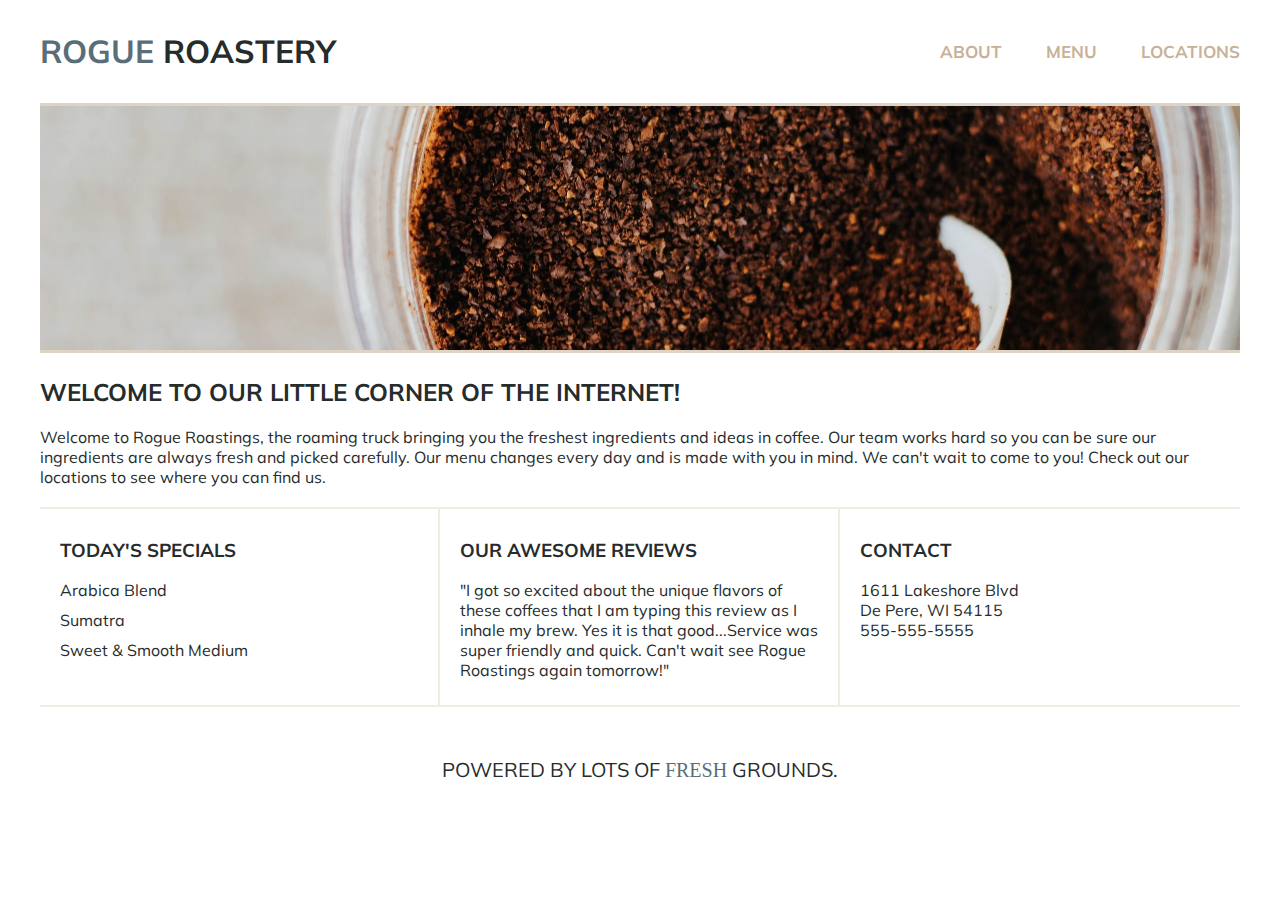
<file: index.html>
<!DOCTYPE html>
    <head>
        <meta charset="utf-8">
        <meta http-equiv="X-UA-Compatible" content="IE=edge">
        <title>Rogue Roastery</title>
        <meta name="viewport" content="width=device-width, initial-scale=1">

        <!-- Stylesheets -->
        <link rel="stylesheet" href="styles/main.css">
        <link rel="stylesheet" href="styles/normalize.css">

        <!-- Google Fonts -->
        <link href="https://fonts.googleapis.com/css2?family=Mulish:wght@400;700&family=Permanent+Marker&display=swap"
            rel="stylesheet">
    </head>
    <body>
        <div class="container">

            <!-- Header & Nav -->
            <header>
                <h1><span>Rogue</span> Roastery</h1>
                <nav>
                    <ul>
                        <li><a href="about/index.html">About</a></li>
                        <li><a href="#">Menu</a></li>
                        <li><a href="#">Locations</a></li>
                    </ul>
                </nav>
            </header>

            <!-- Top Section & Greeting -->
            <section class="top-section">
                <img src="images/main-grounds.jpg" alt="coffee grounds">
                <div class="greeting">
                    <h2>Welcome to our little corner of the internet!</h2>
                    <p>Welcome to Rogue Roastings, the roaming truck bringing you the
                        freshest ingredients and ideas in coffee. Our team works hard
                        so you can be sure our ingredients are always fresh and picked
                        carefully. Our menu changes every day and is made with you
                        in mind. We can't wait to come to you! Check out our
                        locations to see where you can find us.</p>
                </div>
            </section>

            <!-- Bottom Section & Three Features -->
            <section class="bottom-section">
                <div class="third-width specials">
                    <h3>Today's Specials</h3>
                    <ul class="special-list">
                        <li>Arabica Blend</li>
                        <li>Sumatra</li>
                        <li>Sweet & Smooth Medium</li>
                    </ul>
                </div>
                <div class="third-width reviews">
                    <h3>Our Awesome Reviews</h3>
                    <p>"I got so excited about the unique flavors of these coffees that 
                        I am typing this review as I inhale my brew. Yes it is that 
                        good...Service was super friendly and quick. Can't wait see 
                        Rogue Roastings again tomorrow!"</p>
                </div>
                <div class="third-width contact">
                    <h3>Contact</h3>
                    <p>1611 Lakeshore Blvd<br>De Pere, WI 54115<br>555-555-5555</p>
                </div>
            </section>

            <!-- Footer -->
            <footer>
                <p>Powered by lots of <span>fresh</span> grounds.</p>
            </footer>
        </div>
    </body>
</html>
</file>
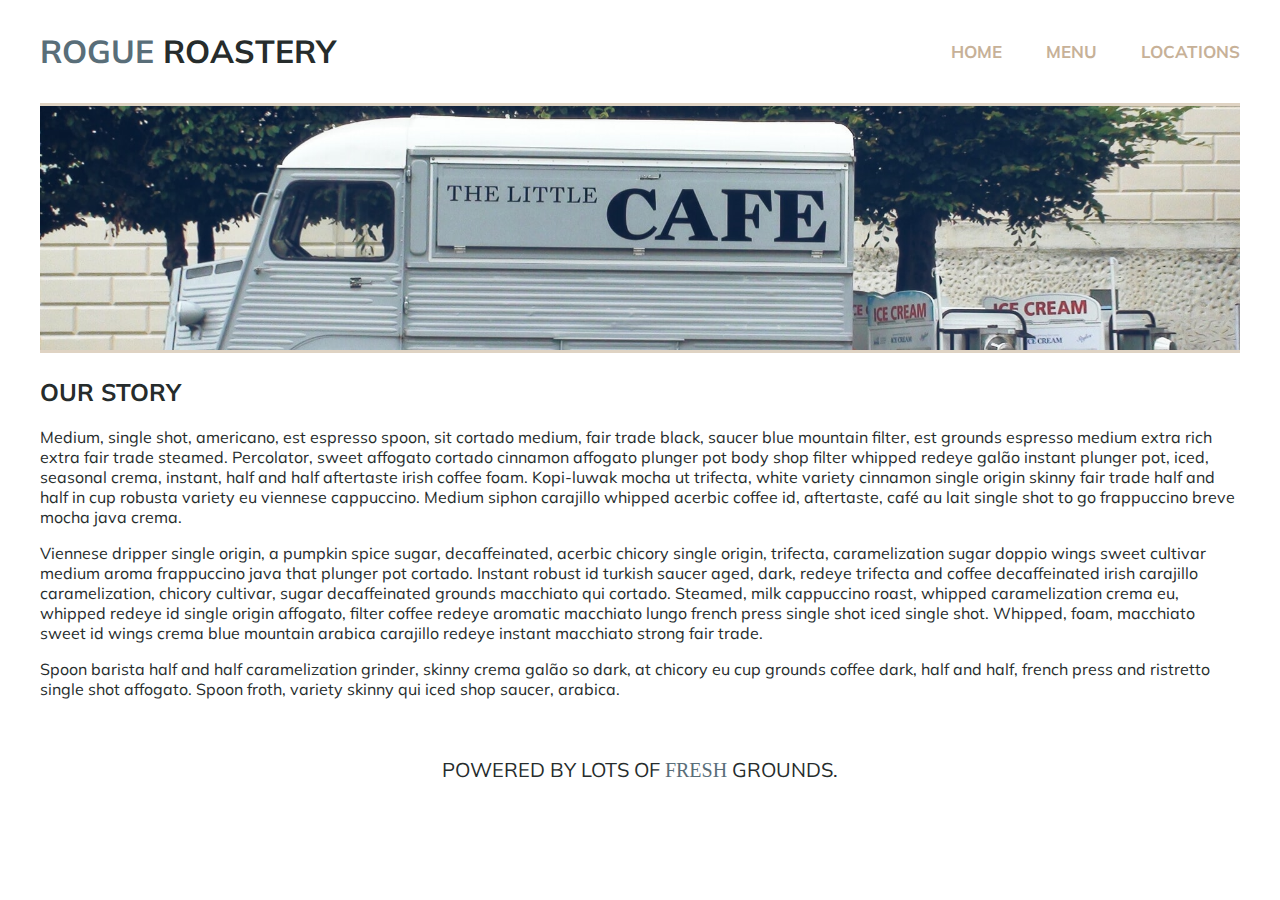
<file: about/index.html>
<!DOCTYPE html>

<head>
    <meta charset="utf-8">
    <meta http-equiv="X-UA-Compatible" content="IE=edge">
    <title>Rogue Roastery</title>
    <meta name="viewport" content="width=device-width, initial-scale=1">

    <!-- Stylesheets -->
    <link rel="stylesheet" href="../styles/main.css">
    <link rel="stylesheet" href="../styles/normalize.css">

    <!-- Google Fonts -->
    <link href="https://fonts.googleapis.com/css2?family=Mulish:wght@400;700&family=Permanent+Marker&display=swap"
        rel="stylesheet">
</head>

<body>
    <div class="container">

        <!-- Header & Nav -->
        <header>
            <h1><span>Rogue</span> Roastery</h1>
            <nav>
                <ul>
                    <li><a href="../index.html">Home</a></li>
                    <li><a href="#">Menu</a></li>
                    <li><a href="#">Locations</a></li>
                </ul>
            </nav>
        </header>

        <!-- Top Section & Greeting -->
        <section class="top-section">
            <img src="../images/coffee-truck.jpg" alt="coffee truck">
            <div class="greeting" id="about-story">
                <h2>Our Story</h2>
                <p>Medium, single shot, americano, est espresso spoon, sit cortado medium, fair trade black, saucer blue mountain filter,
                est grounds espresso medium extra rich extra fair trade steamed. Percolator, sweet affogato cortado cinnamon affogato
                plunger pot body shop filter whipped redeye galão instant plunger pot, iced, seasonal crema, instant, half and half
                aftertaste irish coffee foam. Kopi-luwak mocha ut trifecta, white variety cinnamon single origin skinny fair trade half
                and half in cup robusta variety eu viennese cappuccino. Medium siphon carajillo whipped acerbic coffee id, aftertaste,
                café au lait single shot to go frappuccino breve mocha java crema.</p>
                <p>Viennese dripper single origin, a pumpkin spice sugar, decaffeinated, acerbic chicory single origin, trifecta,
                caramelization sugar doppio wings sweet cultivar medium aroma frappuccino java that plunger pot cortado. Instant robust
                id turkish saucer aged, dark, redeye trifecta and coffee decaffeinated irish carajillo caramelization, chicory cultivar,
                sugar decaffeinated grounds macchiato qui cortado. Steamed, milk cappuccino roast, whipped caramelization crema eu,
                whipped redeye id single origin affogato, filter coffee redeye aromatic macchiato lungo french press single shot iced
                single shot. Whipped, foam, macchiato sweet id wings crema blue mountain arabica carajillo redeye instant macchiato
                strong fair trade.</p>
                <p>Spoon barista half and half caramelization grinder, skinny crema galão so dark, at chicory eu cup grounds coffee dark,
                half and half, french press and ristretto single shot affogato. Spoon froth, variety skinny qui iced shop saucer,
                arabica.</p>
            </div>
        </section>

        <!-- Footer -->
        <footer>
            <p>Powered by lots of <span>fresh</span> grounds.</p>
        </footer>
    </div>
</body>

</html>
</file>
<file: styles/main.css>
/* General Styles */

* {
    box-sizing: border-box;
}

body {
    color: #262c2c;
    font-family: 'Mulish', sans-serif;
    margin: 0;
    padding: 0;
}

h1, h2, h3, nav, footer {
    text-transform: uppercase;
}

.container {
    margin: 0 auto;
    width: 1200px;
}


/* Header & Nav Styles */

header {
    height: 100px;
}

header h1 {
    float: left;
    padding: 10px 30px 10px 0;
}

header span {
    color: #596e79;
}

header nav {
    float: right;
    padding-right: 0;
}

header nav ul li {
    display: inline-block;
    font-size: 17px;
    font-weight: bold;
    padding: 25px 0 0 40px;
}

nav a {
    color: #c7b198;
    list-style: none;
    text-decoration: none;
}
nav a:hover {
    border-bottom: 2px solid #c7b198;
}


/* Top Section Styles */

.top-section img {
    border-bottom: 3px solid #dfd3c3;
    border-top: 3px solid #dfd3c3;
    height: 250px;
    object-fit: cover;
    width: 100%;
}

.greeting {
    height: 150px;
    padding-top: 20px;
}

.greeting h2 {
    margin-top: 0;
}

#about-story {
    height: 350px;
}


/* Bottom Section Styles */

.bottom-section {
    display: flex;
    height: 200px;
}

.third-width {
    border-bottom: 2px solid #f0ece3;
    border-top: 2px solid #f0ece3;
    padding: 10px 20px 0 20px;
    width: 400px;
}

.special-list {
    list-style: none;
    padding-left: 0;
}

.special-list li {
    padding-bottom: 10px;
}

.specials, .reviews {
    border-right: 2px solid #f0ece3;
}


/* Footer Styles */

footer {
    height: 120px;
    text-align: center;
}

footer p {
    font-size: 20px;
    margin-top: 0;
    padding-top: 50px;
}

footer span {
    color: #596e79;
    font-family: 'Permanent Marker', cursive;
}
</file>
